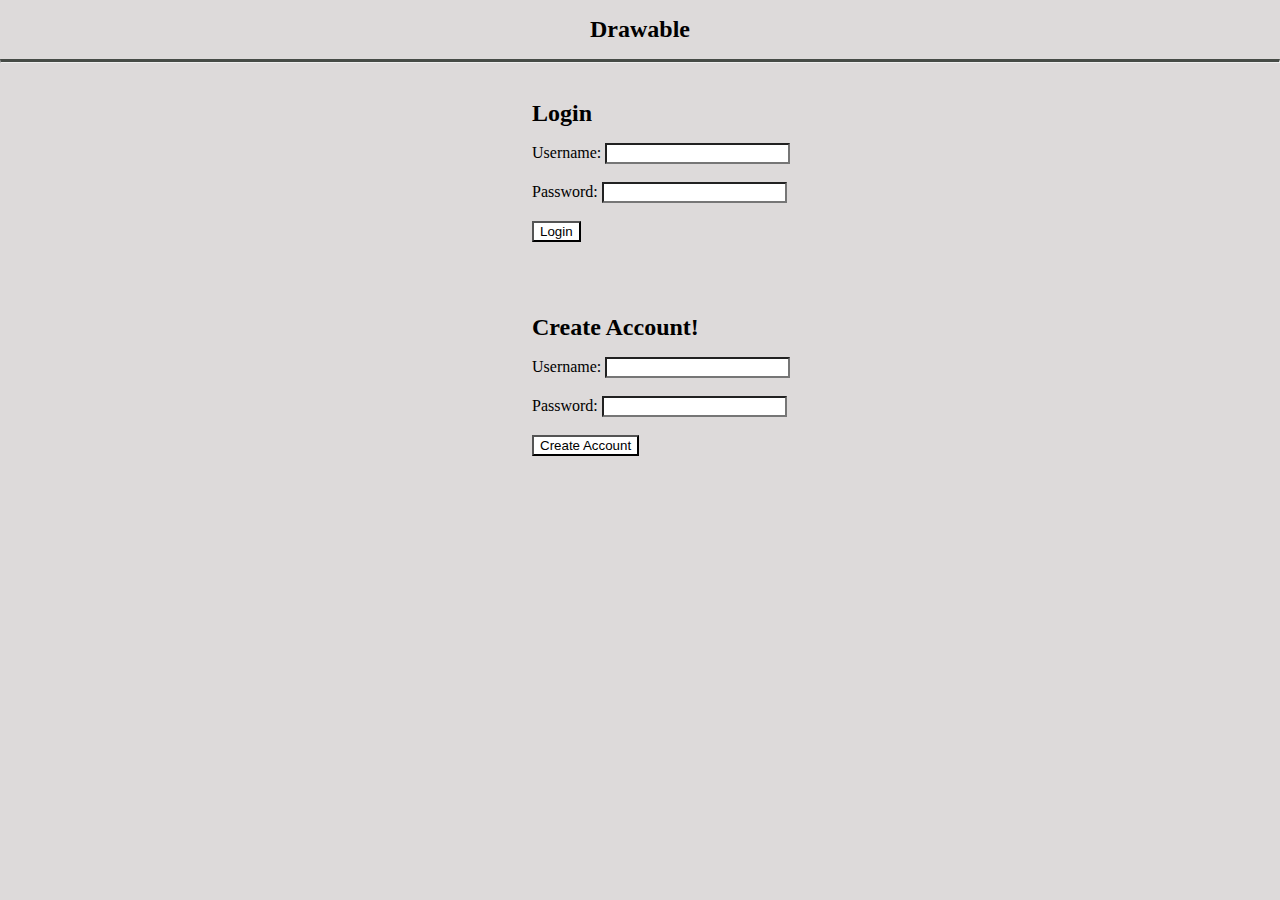
<file: public_html/account/index.html>
<!--
    Final Project
    UI for login page
    Daniel Ryngler and Sophia Wang (11/18/2021)
-->

<!DOCTYPE html>
<html lang="en">
    <head>
        <meta charset="UTF-8">
        <title>Drawable</title>
        <link rel="stylesheet" type="text/css" href="../css/index.css">
	<script src="../jquery.js"></script>
	<script src="./login.js"></script>
    </head>
    <body>
        <div class="header">
            <h1 id="title">Drawable</h1>
            <hr>
        </div>
        <!---
        <h1 id="title">Drawable</h1>
        <div class="hr"></div>-->
        <div class="center">
            <div id="login" class="center">
                <h1>Login</h1>
                    <label for="usernameLogin">Username:</label>
                    <input name="usernameLogin" type="text" id="usernameLogin">
                    <br><br>
                    <label for="passwordLogin">Password:</label>
                    <input name="passwordLogin" type="password" id="passwordLogin">
                    <br><br>
                    <div class="user_submit_bttn">
                        <button type="button" onclick="login()">Login</button>
                    </div>
            </div>
            <br><br>
            <div id="addUser" class="center">
                <h1>Create Account!</h1>
                    <label for="usernameCreate">Username:</label>
                    <input name="usernameCreate" type="text" id="usernameCreate">
                    <br><br>
                    <label for="passwordCreate">Password:</label>
                    <input name="passwordCreate" type="text" id="passwordCreate">
                    <br><br>
                    <div class="user_submit_bttn">
                        <button type="button" onclick="createAccount()">Create Account</button>
                    </div>
            </div>
        </div>
    </body>
</html>
</file>
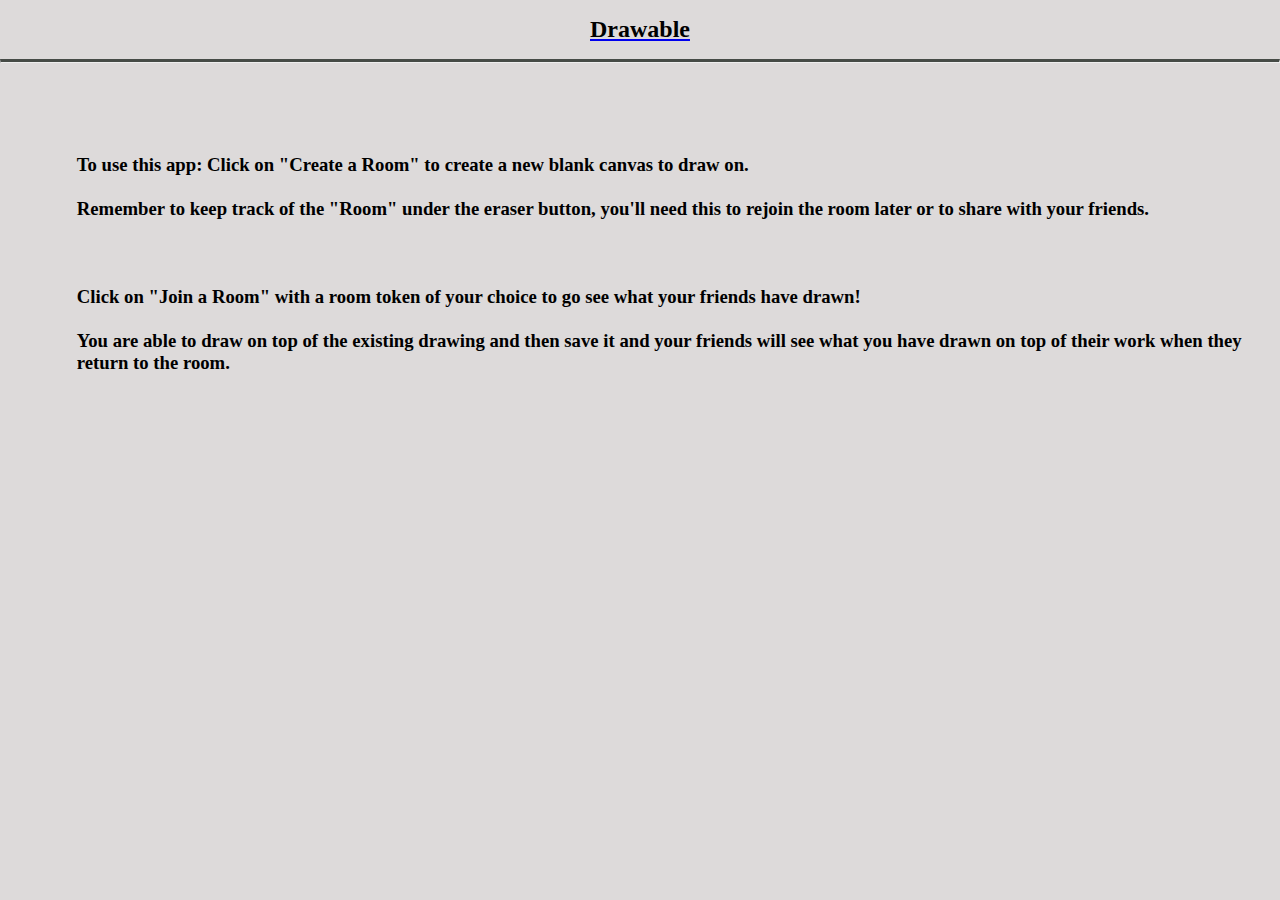
<file: public_html/app/help.html>
<!DOCTYPE html>
<html lang="en">
    <head>
        <meta charset="UTF-8">
        <title>Drawable</title>
        <link rel="stylesheet" type="text/css" href="../css/home.css">
	<script src="../jquery.js"></script>
	<script src="./script.js"></script>
    </head>
    <body>
        <div class="header">
            <a href="home.html">
                <h1 id="title">Drawable</h1>
            </a> 
            <hr>
        </div>
        <div class="main_content">
            <div id="home_left">
                <h3>To use this app:
                    Click on "Create a Room" to create a new blank canvas to draw on.
                    <br>
                    <br>
                    Remember to keep track of the "Room" under the eraser button, you'll need this to 
                    rejoin the room later or to share with your friends. 
                    <br>
                    <br>
                    <br>
                    <br>
                    Click on "Join a Room" with a room token of your choice to go see what your friends have drawn!
                    <br>
                    <br>
                    You are able to draw on top of the existing drawing and then save it and your friends will see
                    what you have drawn on top of their work when they return to the room. 
                </h3>
            </div>
        </div>
    </body>
</html>
</file>
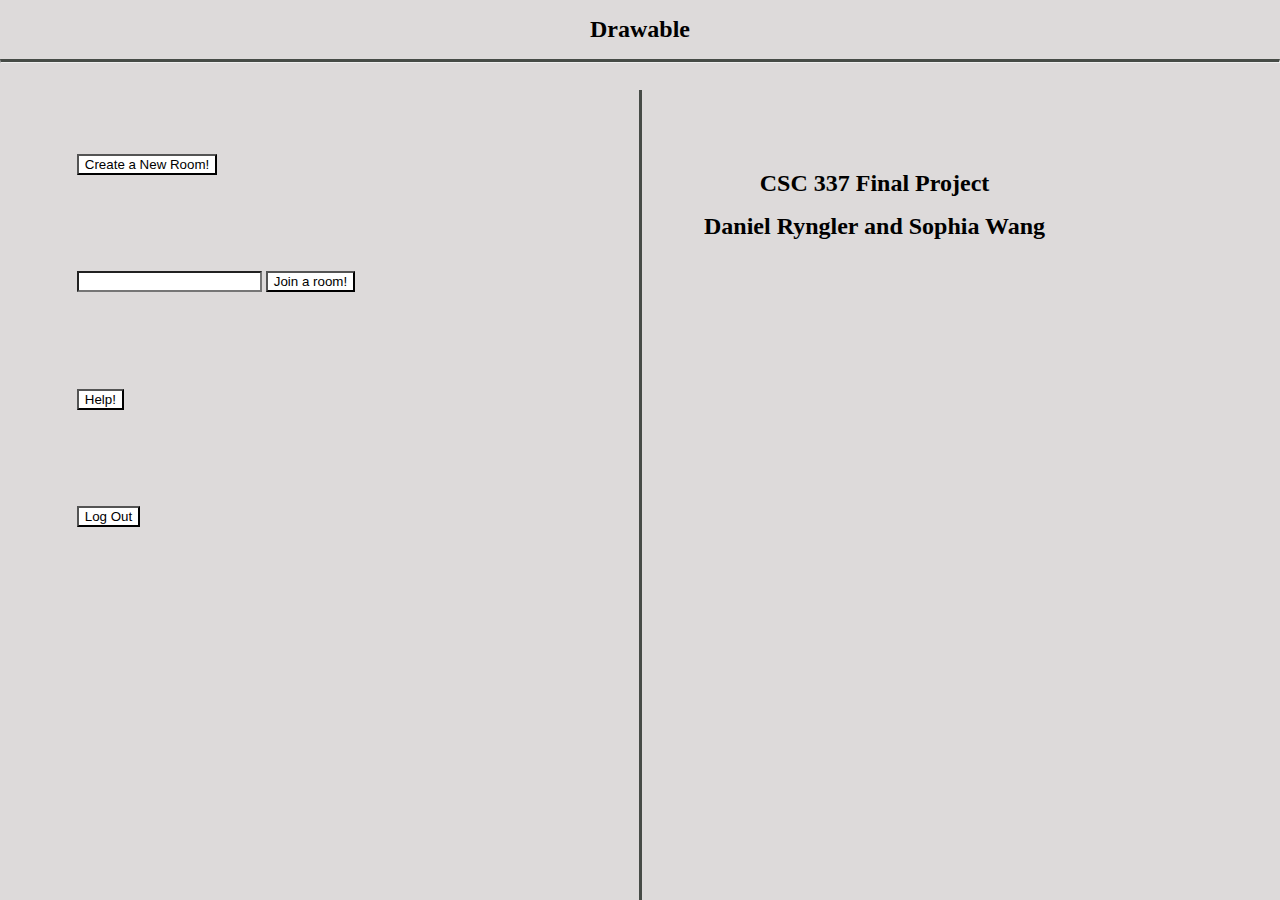
<file: public_html/app/home.html>
<!--
    UI for home page
    Daniel Ryngler and Sophia Wang (11/18/2021)
-->

<!DOCTYPE html>
<html lang="en">
    <head>
        <meta charset="UTF-8">
        <title>Drawable</title>
        <link rel="stylesheet" type="text/css" href="../css/home.css">
	<script src="../jquery.js"></script>
	<script src="./script.js"></script>
    </head>
    <body>
        <div class="header">
            <h1 id="title">Drawable</h1>
            <hr>
        </div>
        <div class="main_content">
            <div id="home_left">
                <div class="hl" id="new_room">
                    <button type="button" onclick="createRoom();">Create a New Room!</button>
                </div>
                <div class="hl" id="existing_room">
                    <input name="room_input" type="text" id="room_input">
                    <button type="button" onclick="joinRoom();">Join a room!</button>
                </div>
                <div class="hl" id="help">
                    <button type="button" onclick="location.href = './help.html';">Help!</button>
                </div>
                <div class="hl" id="logout">
                    <button type="button" onclick="logout();">Log Out</button>
                </div>
            </div>
            <div class="vl"></div>
            <div id="home_right">
                <div class="center_me">
                    <h1>CSC 337 Final Project</h1>
                    <h1>Daniel Ryngler and Sophia Wang</h1>
                </div>
            </div>
        </div>
    </body>
</html>
</file>
<file: public_html/css/index.css>
/*
    CSS for index page
    Daniel Ryngler and Sophia Wang
*/

* { 
    box-sizing: border-box;
    background-color: rgb(221, 218, 218);
}

body {
    margin-top: 5%;
    margin-left: 5%;
}

.center {
    margin: auto;
    width: 50%;
    /*border: 3px solid rgb(75, 139, 168);*/
    padding: 10px;
}

.hr {
    position: fixed;
    left: 0px;
    width: 100%;
    border-top: 3px solid rgb(255, 255, 255);
}

hr {
    border-top: 3px solid rgb(70, 75, 70);
}   

.header {
    position: fixed;
    top: 0px;
    left: 0px;
    width: 100%;
    height: 10%;
}

h1 {
    font-size: 24px;
    font-family: fantasy;
    color: black;
}

#title {
    text-align: center;
    font-size: 24px;
    font-family: fantasy;
    color: black;
}

.user_submit, input, button {
    background-color: white;
}
</file>
<file: public_html/css/home.css>
/*
    CSS for home page
    Daniel Ryngler and Sophia Wang
*/

* {
    box-sizing: border-box;
    background-color: rgb(221, 218, 218);
}

body {
    margin-top: 5%;
    margin-left: 5%;
}

h1 {
    font-size: 24px;
    font-family: fantasy;
    color: black;
}

.h1center {
    text-align: center;
}

.center {
    margin: auto;
    width: 50%;
    /*border: 3px solid rgb(75, 139, 168);*/
    padding: 10px;
}

#search_submit, button, #search_input, #room_input {
    background-color: white;
}

#title {
    text-align: center;
}

.center_me {
    text-align: center;
    font-family: fantasy;
}

.header {
    position: fixed;
    top: 0px;
    left: 0px;
    width: 100%;
    height: 10%;
}

.main_content {
    position: fixed;
    top: 10%;
    left: 0px;
    width: 100%;
    height: 90%;
}

#home_left {
    margin-top: 5%;
    margin-left: 6%;
}

#home_right {
    position: fixed;
    top: 10%;
    left: 55%;
    height: 100vh;
    padding-top: 5%;
    padding-bottom: 10%;
    padding-right: 5%;
    /*margin-top: 5%;
    margin-right: 6%;*/
    overflow-x: scroll;
}

.item {
    border: 3px solid gray;
    border-radius: 15px;
    margin-bottom: 20px;
}

.hl {
    margin-bottom: 8%;
}

hr {
    border-top: 3px solid rgb(70, 75, 70);
}

.vl {
    border-left: 3px solid rgb(70, 75, 70);
    height: 100%;
    position: absolute;
    left: 50%;
    margin-left: -1.5px;
    top: 0;
}
</file>
